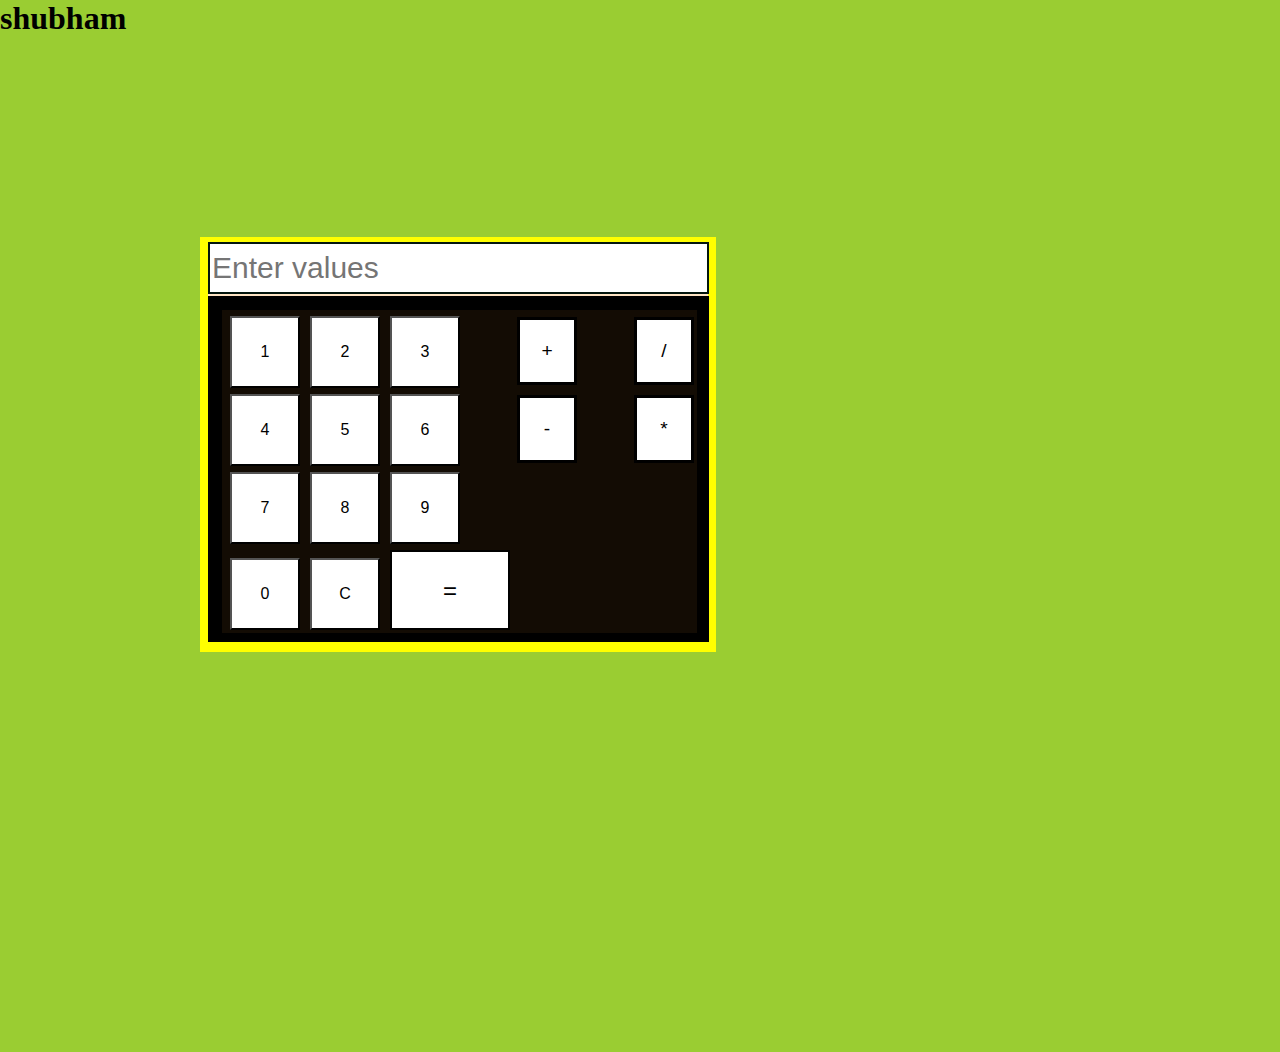
<file: calculator.html>
<!DOCTYPE html>
<html lang="en">
<head>
    <meta charset="UTF-8">
    <meta name="viewport" content="width=device-width, initial-scale=1.0">
    <title>Document</title>
    <link rel="stylesheet" href="style2.css">
</head>
<body>
    <main >
        <h1>shubham</h1>
        <div>
            <div class="calcback">
                <form>
                    <input type="text" id="result" disabled placeholder="Enter values">
                    <br>
                <div class="keys">
<div class="digits">
<form>
    <input type="button" value="1" onclick="addChar('1')" id="one">
    <input type="button" value="2" onclick="addChar('2')" id="two">
    <input type="button" value="3" onclick="addChar('3')" id="thr">
    <input type="button" value="+" onclick="addChar('+')" id="add">
    <input type="button" value="/" onclick="addChar('/')" id="div"><br>
    <input type="button" value="4" onclick="addChar('4')" id="fr">
    <input type="button" value="5" onclick="addChar('5')" id="fv">
    <input type="button" value="6" onclick="addChar('6')" id="sx">
    <input type="button" value="-" onclick="addChar('-')" id="min">
    <input type="button" value="*" onclick="addChar('*')" id="mult"><br>
    <input type="button" value="7" onclick="addChar('7')" id="svn">
    <input type="button" value="8" onclick="addChar('8')" id="et">
    <input type="button" value="9" onclick="addChar('9')" id="nn">
   
    <br>
    <input type="button" value="0" onclick="addChar('0')" id="zero">
    <input type="button" value="C" onclick="clearResult()" id="clr">
    <input type="button" value="=" onclick="calculateResult()" id="res">
    <br>

</form>
<script>
    function addChar(char) {
        document.getElementById("result").value += char;
    }
    function clearResult() {
        document.getElementById("result").value = "";
    }
    function calculateResult() {
        var result = eval(document.getElementById("result").value);
        document.getElementById("result").value = result;
    }
</script>
</body>

</html>
</file>
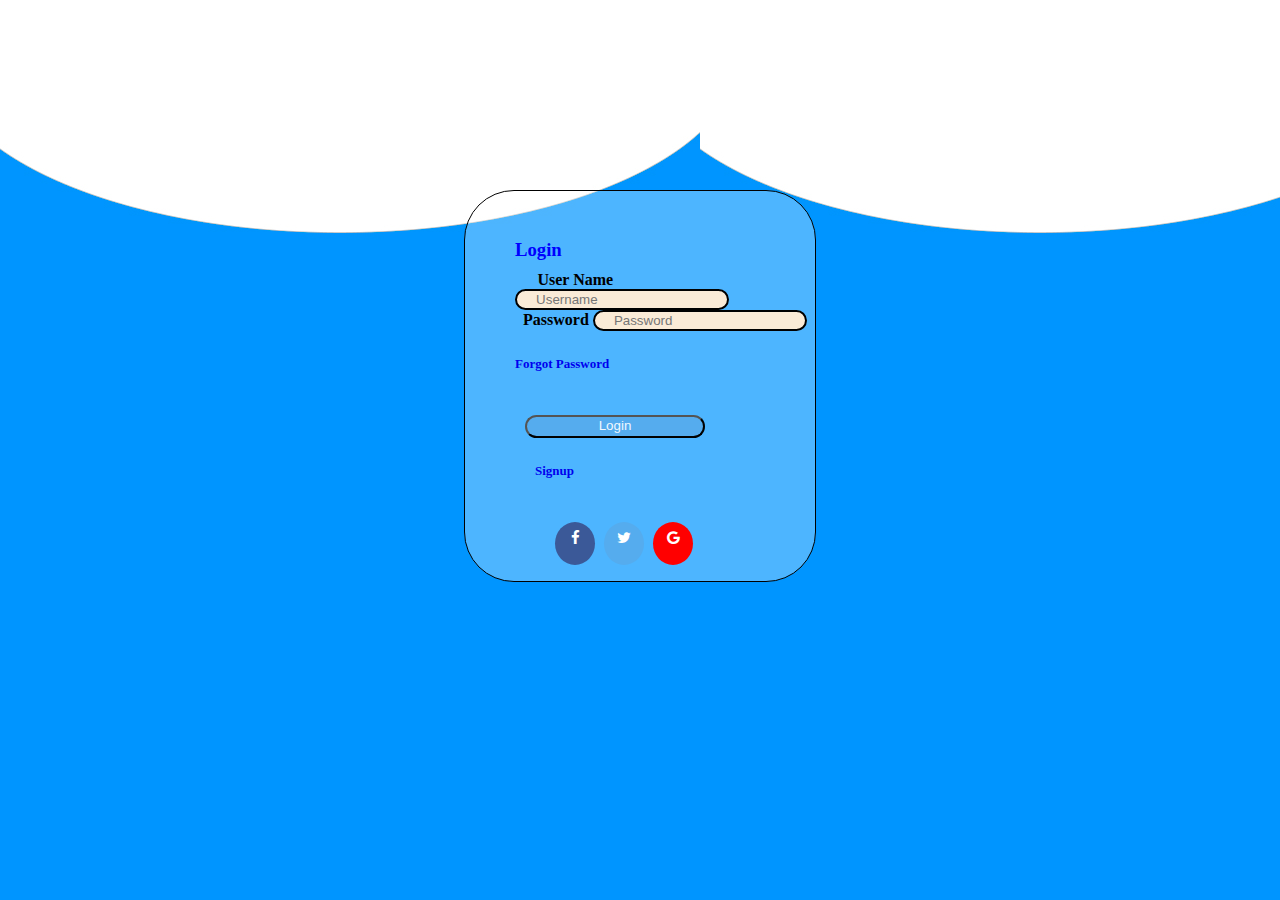
<file: Loginpage.html>
<!DOCTYPE html>
<html lang="en">

<head>
    <meta charset="UTF-8">
    <meta name="viewport" content="width=device-width, initial-scale=1.0">
    <title>Document</title>
    <link rel="stylesheet" href="https://cdnjs.cloudflare.com/ajax/libs/font-awesome/6.4.0/css/all.min.css"
        integrity="sha512-iecdLmaskl7CVkqkXNQ/ZH/XLlvWZOJyj7Yy7tcenmpD1ypASozpmT/E0iPtmFIB46ZmdtAc9eNBvH0H/ZpiBw=="
        crossorigin="anonymous" referrerpolicy="no-referrer" />
    <link rel="stylesheet" href="https://cdnjs.cloudflare.com/ajax/libs/font-awesome/4.7.0/css/font-awesome.min.css">
    <link href="https://cdn.jsdelivr.net/npm/bootstrap@5.0.2/dist/css/bootstrap.min.css" rel="stylesheet"
        integrity="sha384-EVSTQN3/azprG1Anm3QDgpJLIm9Nao0Yz1ztcQTwFspd3yD65VohhpuuCOmLASjC" crossorigin="anonymous">
    <link rel="stylesheet" href="style3.css">
</head>

<body>
    <div class="container-md">
        <h3>Login</h3>
        <form id="login">
            <i class="fa-solid fa-user" style="margin-left: 3px;"></i>
            <label for="Uname" style="margin-left:3px;"><b>User Name
                </b>
            </label>
            <input type="text" id="Uname" placeholder=" &nbsp Username">
            <br>
            <label for="pass" style="margin-left:8px;"><b>Password
                </b>
            </label>
            <input type="Password" id="Pass" placeholder=" &nbsp Password">
            <br>
            <h6><a href="#">Forgot Password</a></h6>
            <br>
            <button id="log">Login</button>
            <h6 class="signup"><a href="signup.html">Signup</a></h6>
            <br>
            <a href="#" class="fa fa-facebook"></a>
            <a href="#" class="fa fa-twitter"></a>
            <a href="#" class="fa fa-google"></a>
        </form>


        </form>
    </div>
</body>

</html>
</file>
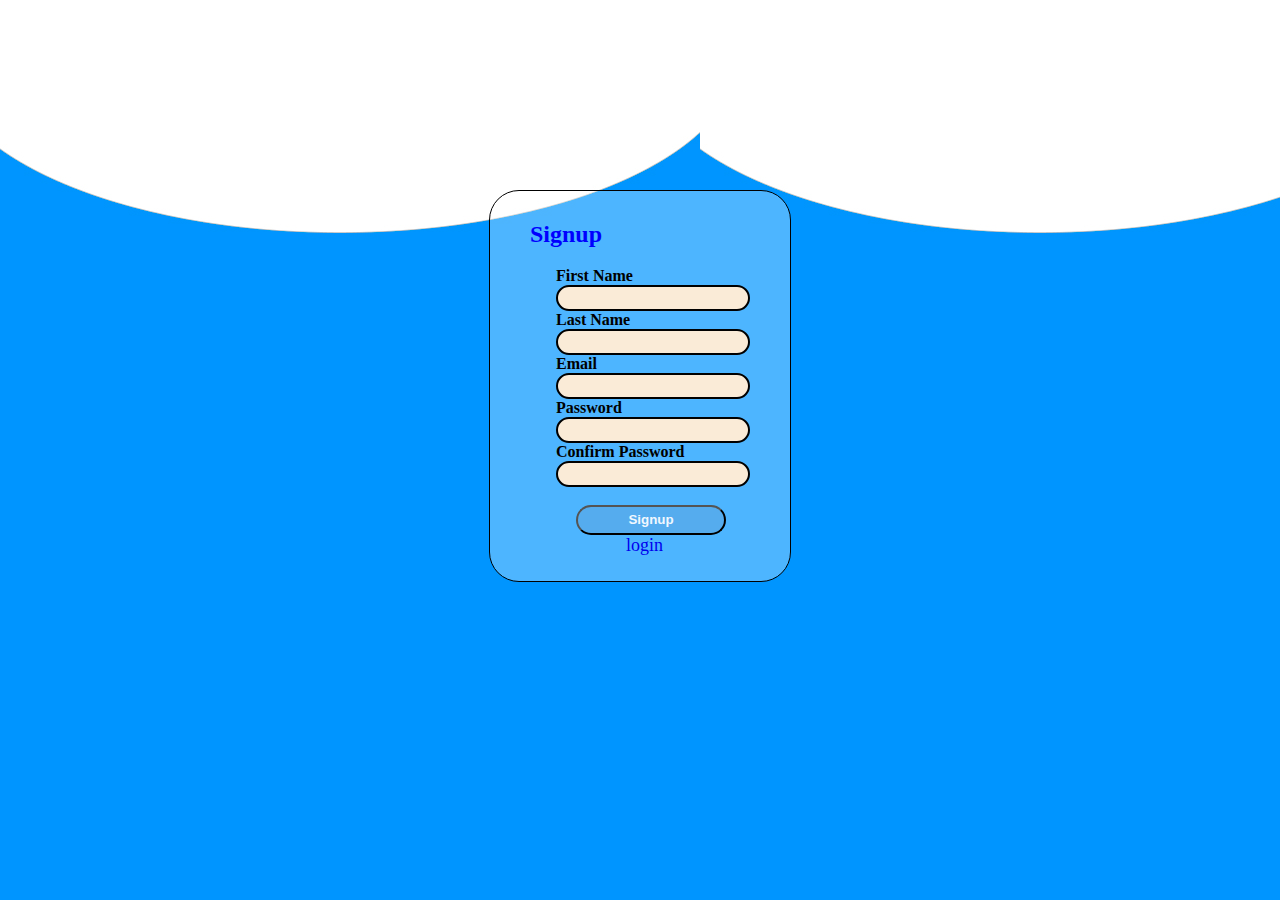
<file: signup.html>
<!DOCTYPE html>
<html lang="en">

<head>
    <meta charset="UTF-8">
    <meta name="viewport" content="width=device-width, initial-scale=1.0">
    <link rel="stylesheet" href="style4.css">
    <title>Document</title>
</head>

<body>
    <div class="container-md">
        <h2>Signup</h2>
        <form id="login">
            <i class="fa-solid fa-user"></i>
            <label for="fname"><b>First Name</b></label><br>
            <input type="text" id="fname">
            <br>
            <label for="Lname"><b>Last Name</b></label><br>
            <input type="text" id="Lname">
            <br>
            <label for="email"><b>Email</b></label><br>
            <input type="email" id="email"><br>
            <label for="Password"><b>Password</b></label><br>
            <input type="password" id="password">
            <br>
            <label for="cpassword"><b>Confirm Password</b></label><br>
            <input type="password" id="cpassword"><br><br>
            <button id="log"><b>Signup</b></button><br>
            <a href="index.html">login</a>
        </form>


        </form>
    </div>
</body>

</html>
</file>
<file: style2.css>
.calcback {
    background-color: bisque;
    height: 400px;
    width: 500px;
    margin: 200px 300px 400px 200px;
    border: 5px solid yellow;
    border-right: 8px solid yellow;
    border-bottom: 10px solid yellow;
    border-left: 8px solid yellow;
    ;
}

* {
    margin: 0;
}

body {
    background-color: yellowgreen;
}

#result {
    width: 493px;
    height: 46px;
    margin-bottom: 2px;
}

.keys {
    height: 342px;
    width: 497px;
    border: 2px solid black;
    background-color: black;
}

.digits input {

    padding: 25px;
    margin: 3px;
    width: 70px;
    color: black;
    background-color: white;
    font-size: medium;
    transition: 0.8s;
}

#calc {
    width: 120px;
    height: 50px;
    border: 3px solid black;
    background-color: whitesmoke;
    font-size: large;
    border-radius: 60px;
    transition: 0.8s;
}

#calc:hover {
    background-color: hwb(90 0% 0%);
}

.digits {
    height: 320px;
    width: 470px;
    margin-left: 10px;
    margin-top: 10px;
    border: 2px solid black;
    padding-left: 5px;
    padding-right: px;
    padding-top: 3px;
    background-color: rgb(19, 12, 4);
    /* display: inline; */
}

#add,
#mult,
#min,
#div {
    margin-left: 50px;
    padding: 20px;
    width: 60px;
    border: 3px solid black;
    background-color: white;
    font-size: larger;
}

#add:hover {
    background-color: rgb(133, 138, 149);
}

#mult:hover {
    background-color: rgb(133, 138, 149);
}

#min:hover {
    background-color: rgb(133, 138, 149);
}

#div:hover {
    background-color: rgb(133, 138, 149);
}

#result {
    background-color: white;
    color: black;
    font-size: 30px;
    border: 2px solid #03160e;
}

#res {
    width: 120px;
    height: 80px;
    padding: 25px;
    border: 2px solid black;
    font-size: x-large;
    transition: 0.8s;
}

#res:hover {
    background-color: rgb(140, 133, 149);
}

#res:active {
    background-color: #1295ce;
}

#add:active {
    background-color: blue;
}

#mult:active {
    background-color: blue;
}

#div:active {
    background-color: blue;
}

#min:active {
    background-color: blue;
}

.digits input:hover {

    background-color: rgb(140, 133, 149);
}

.digits input:active {

    background-color: blue;
}
</file>
<file: style3.css>
body {
    background-image: url(JHYTI.jpg);
    background-size: auto;
}

.container-md {
    background-color: rgb(255, 255, 255, 0.3);
    border: 0.5px solid black;
    padding-top: 30px;
    padding-left: 50px;
    width: 300px;
    height: 360px;
    transition: 1s;
    margin: 15% auto;
    border-radius: 50px;

}

.outer {
    background-color: blue;
    width: 20vh;
    height: 30vh;
}

.container-md:hover {
    box-shadow: 3px 3px 3px 3px rgba(255, 255, 0, 0.445);

}

.fa {
    padding: 5px;
    padding-top: 8px;
    font-size: 15px;
    width: 30px;
    height: 30px;
    text-align: center;
    text-decoration: none;
    border-radius: 50%;
    margin-left: 5px;


}

.fa:hover {
    opacity: 0.8;
    color: white;
}

.fa-facebook {
    background: #3B5998;
    color: white;
    margin-left: 40px;

}


.fa-twitter {
    background: #55ACEE;
    color: white;
}

.fa-google {
    background-color: red;
    color: white;
    text-align: center;
    padding-bottom: 5px;
}

.container-md button {
    width: 180px;
    border-radius: 50px;
    background-color: #55ACEE;
    color: aliceblue;
    text-align: center;
    padding-bottom: 3px;
    margin-left: 10px;
}

.container-md button:hover {
    background-color: blueviolet;
    box-shadow: 5px 5px 5px 5px rgba(255, 255, 0, 0.372);

}

.container-md button:active {
    background-color: rgba(255, 0, 0, 0.457);
}

h3 {
    color: blue;
    margin-bottom: 10px;
    cursor: pointer;
}

.container-md input {
    border: 2px solid black;
    border-radius: 25px;
    width: 200px;
    padding-left: 8px;
    background-color: antiquewhite;

}

a {
    text-decoration: none;
    font-size: small;
}

.container-md input:hover {
    border-color: chocolate;
    font-size: large;

}

.signup {
    margin-left: 20px;
}

.container-md label:hover {
    font-size: large;
}

a:hover {
    font-size: large;
}
</file>
<file: style4.css>
body {
    background-image: url(JHYTI.jpg);
    background-size: auto;
}

.container-md {
    background-color: rgb(255, 255, 255, 0.3);
    border: 0.5px solid black;
    padding-top: 10px;
    padding-left: 40px;
    width: 260px;
    height: 380px;
    transition: 1s;
    margin: 15% auto;
    border-radius: 30px;

}

#login {
    margin-left: 10%;

}

.container-md button {
    width: 150px;
    border-radius: 50px;
    background-color: #55ACEE;
    color: aliceblue;
    text-align: center;
    padding-bottom: 3px;
    height: 30px;
    margin-left: 20px;
}

.container-md:hover {
    box-shadow: 3px 3px 10px 3px rgba(255, 255, 0, 0.445);

}

.container-md input {
    border: 2px solid black;
    border-radius: 25px;
    width: 180px;
    height: 20px;
    padding-left: 8px;
    background-color: antiquewhite;

}

a {
    margin-left: 70px;
    text-decoration: none;
    font-size: large;
}

h2 {
    color: blue;
    cursor: pointer;

}

.container-md button:hover {
    background-color: blueviolet;
    box-shadow: 5px 5px 5px 5px rgba(255, 255, 0, 0.372);
    height: 35px;
    font-size: large;

}

.container-md button:active {
    background-color: rgba(255, 0, 0, 0.457);
}

.container-md input:hover {
    border-color: chocolate;
    font-size: larger;
    text-align: justify;
}

.container-md label:hover {
    font-size: large;
}
</file>
